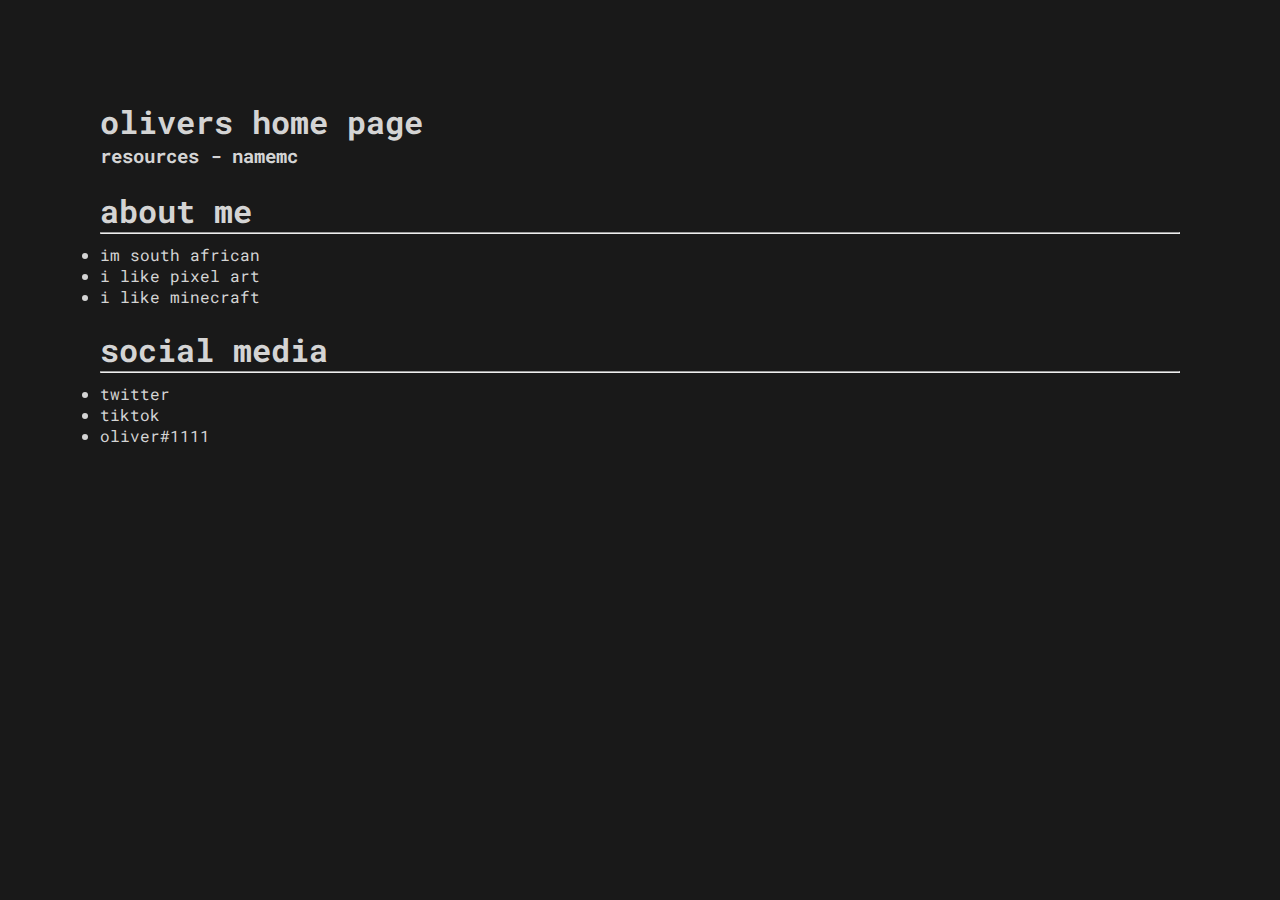
<file: index.html>
<!DOCTYPE html>
<html lang="en">
<head>
    <meta charset="UTF-8">
    <meta http-equiv="X-UA-Compatible" content="IE=edge">
    <meta name="viewport" content="width=device-width, initial-scale=1.0">
    <title>oliver.mp3</title>
    <link rel="stylesheet" href="/style.css">
    <link rel="shortcut icon" href="/assets/img/music.png" type="image/x-icon">
</head>
<body>
    <h1>olivers home page</h1>
    <h3><a href="/resources/">resources</a> - <a target="_blank" href="https://namemc.com/oliver_mp3">namemc</a></h3>
    <br>
    <h1>about me</h1>
    <hr>
    <ul style="margin-top: 10px;">
        <li>im south african</li>
        <li>i like pixel art</li>
        <li>i like minecraft</li>
    </ul>
    <br>
    <h1>social media</h1>
    <hr>
    <ul style="margin-top: 10px;">
        <li><a target="_blank" href="https://twitter.com/oliver_mp3">twitter</a></li>
        <li><a target="_blank" href="https://tiktok.com/@hey.mp3">tiktok</a></li>
        <li>oliver#1111</li>
    </ul>
</body>
</html>
</file>
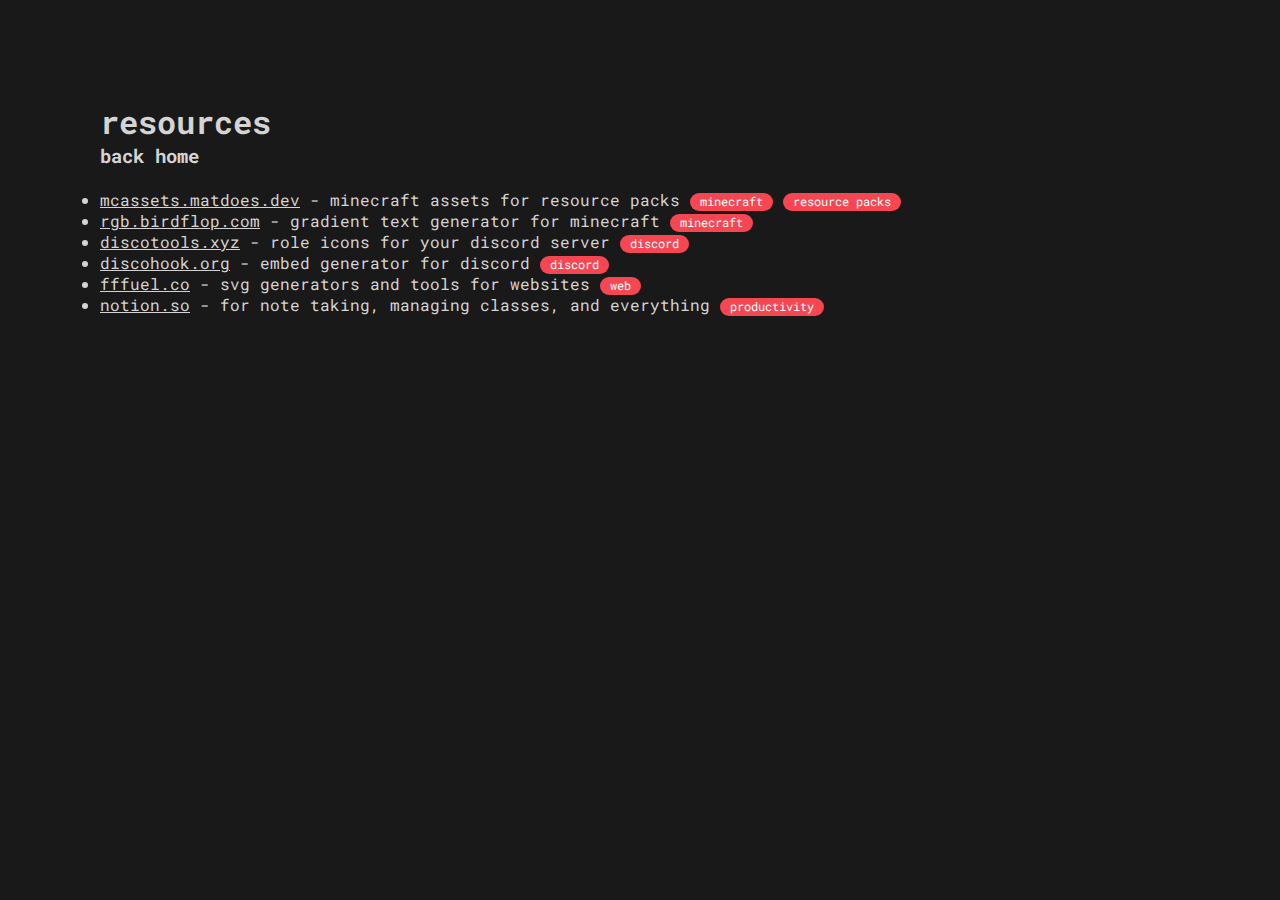
<file: resources/index.html>
<!DOCTYPE html>
<html lang="en">
<head>
    <meta charset="UTF-8">
    <meta http-equiv="X-UA-Compatible" content="IE=edge">
    <meta name="viewport" content="width=device-width, initial-scale=1.0">
    <title>resources.mp3</title>
    <link rel="stylesheet" href="/style.css">
    <link rel="shortcut icon" href="/assets/img/music.png" type="image/x-icon">
</head>
<body>
    <h1>resources</h1>
    <h3><a href="/">back home</a></h3>
    <br>
    <ul>
        <li><a class="resources" target="_blank" href="https://mcassets.matdoes.dev/versions">mcassets.matdoes.dev</a> - minecraft assets for resource packs <i class="tag">minecraft</i> <i class="tag">resource packs</i></li>
        <li><a class="resources" target="_blank" href="https://rgb.birdflop.com/">rgb.birdflop.com</a> - gradient text generator for minecraft <i class="tag">minecraft</i></li>
        <li><a class="resources" target="_blank" href="https://www.discotools.xyz/">discotools.xyz</a> - role icons for your discord server <i class="tag">discord</i></li>
        <li><a class="resources" target="_blank" href="https://www.discohook.org/">discohook.org</a> - embed generator for discord <i class="tag">discord</i></li>
        <li><a class="resources" target="_blank" href="https://fffuel.co/">fffuel.co</a> - svg generators and tools for websites <i class="tag">web</i></li>
        <li><a class="resources" target="_blank" href="https://notion.so/">notion.so</a> - for note taking, managing classes, and everything <i class="tag">productivity</i></li>
    </ul>
</body>
</html>
</file>
<file: style.css>
@import url('https://fonts.googleapis.com/css2?family=Outfit:wght@100;200;300;400;500;600;700;800;900&family=Roboto+Mono:ital,wght@0,100;0,200;0,300;0,400;0,500;0,600;0,700;1,100;1,200;1,300;1,400;1,500;1,600;1,700&display=swap');

*{
    margin: 0;
    padding: 0;
    font-family: 'Roboto Mono';
}

body{
    background-color: #191919;
    color: #d4d4d4;
    margin: 100px;
}

a{
    color: #d4d4d4;
    text-decoration: none;
}

a:hover{
    color: #43df84;
}

a.resources{
    text-decoration: underline;
}

a.resources:hover{
    color: #5694ff;
}

i.tag{
    font-style: normal;
    background-color: #f54651;
    color: white;
    padding-left: 10px;
    padding-right: 10px;
    border-radius: 100px;
    padding-bottom: 2px;
    font-size: 0.75em;
}
</file>
